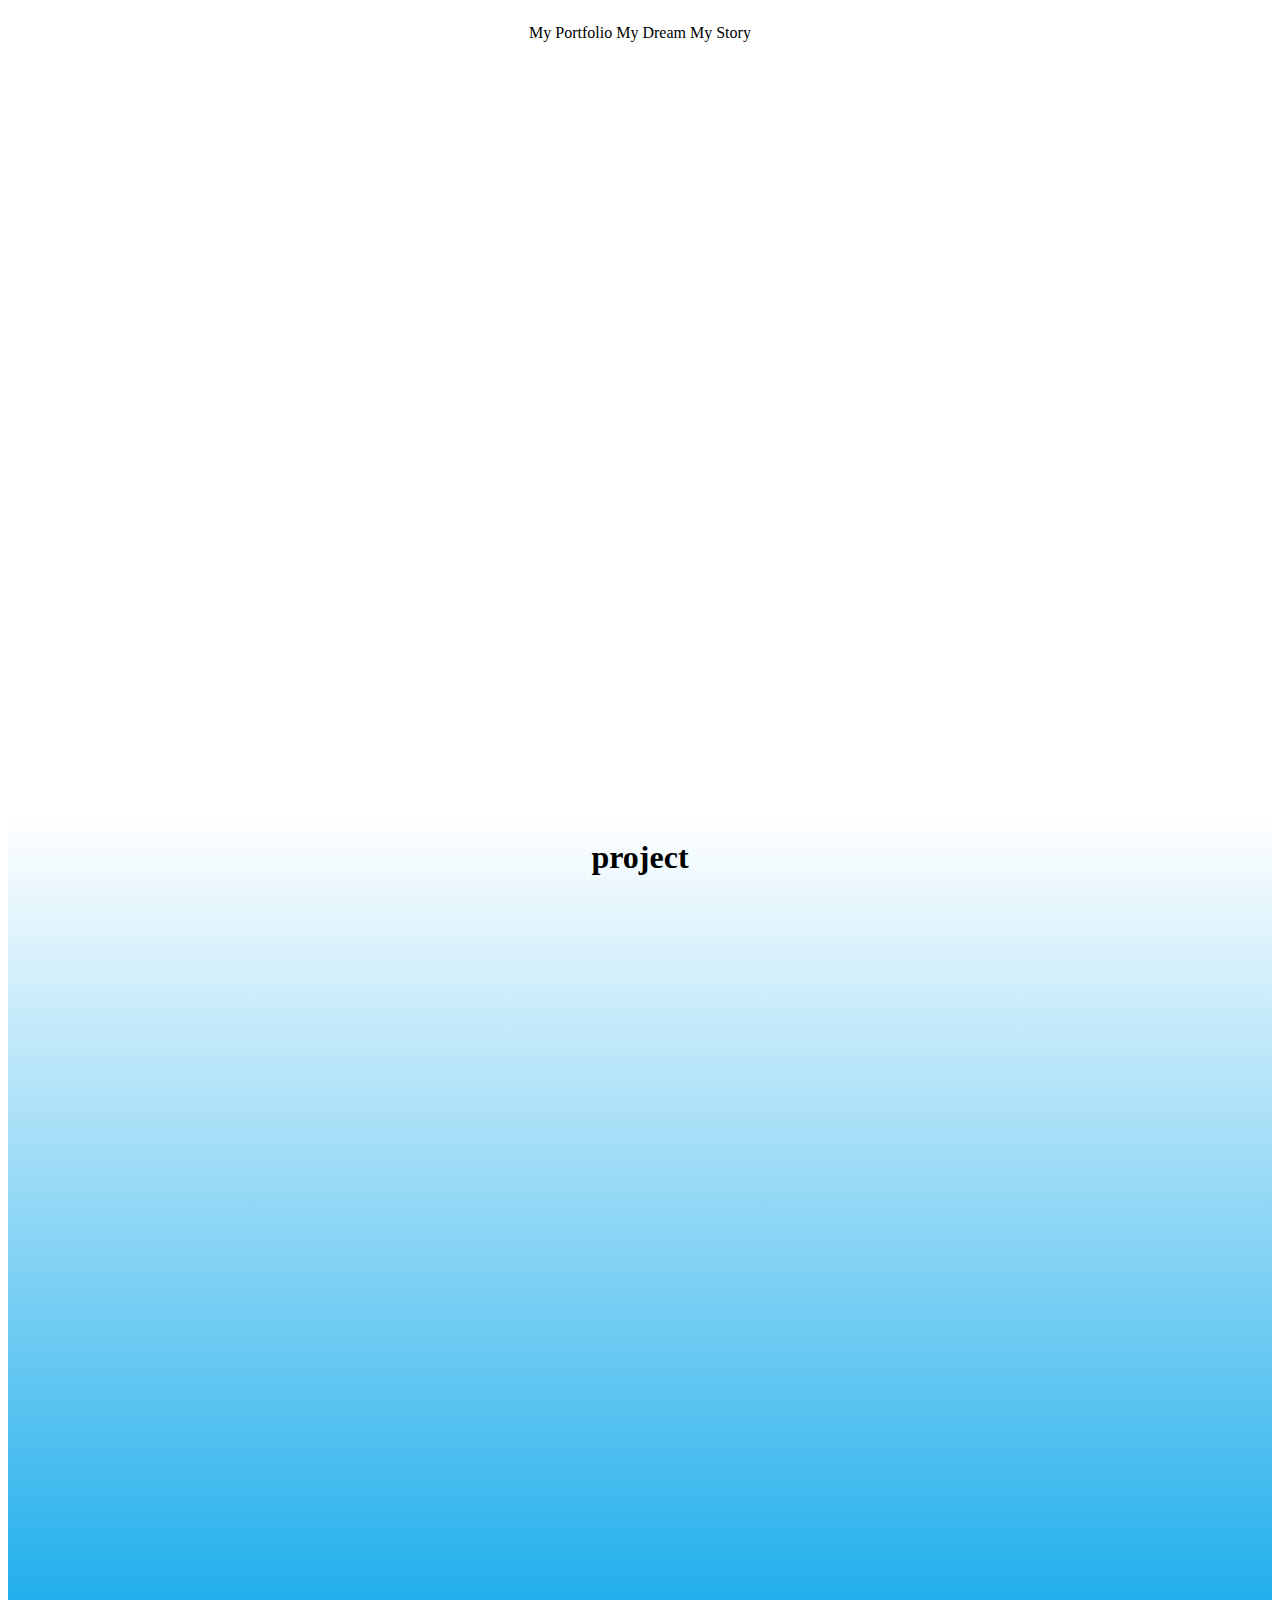
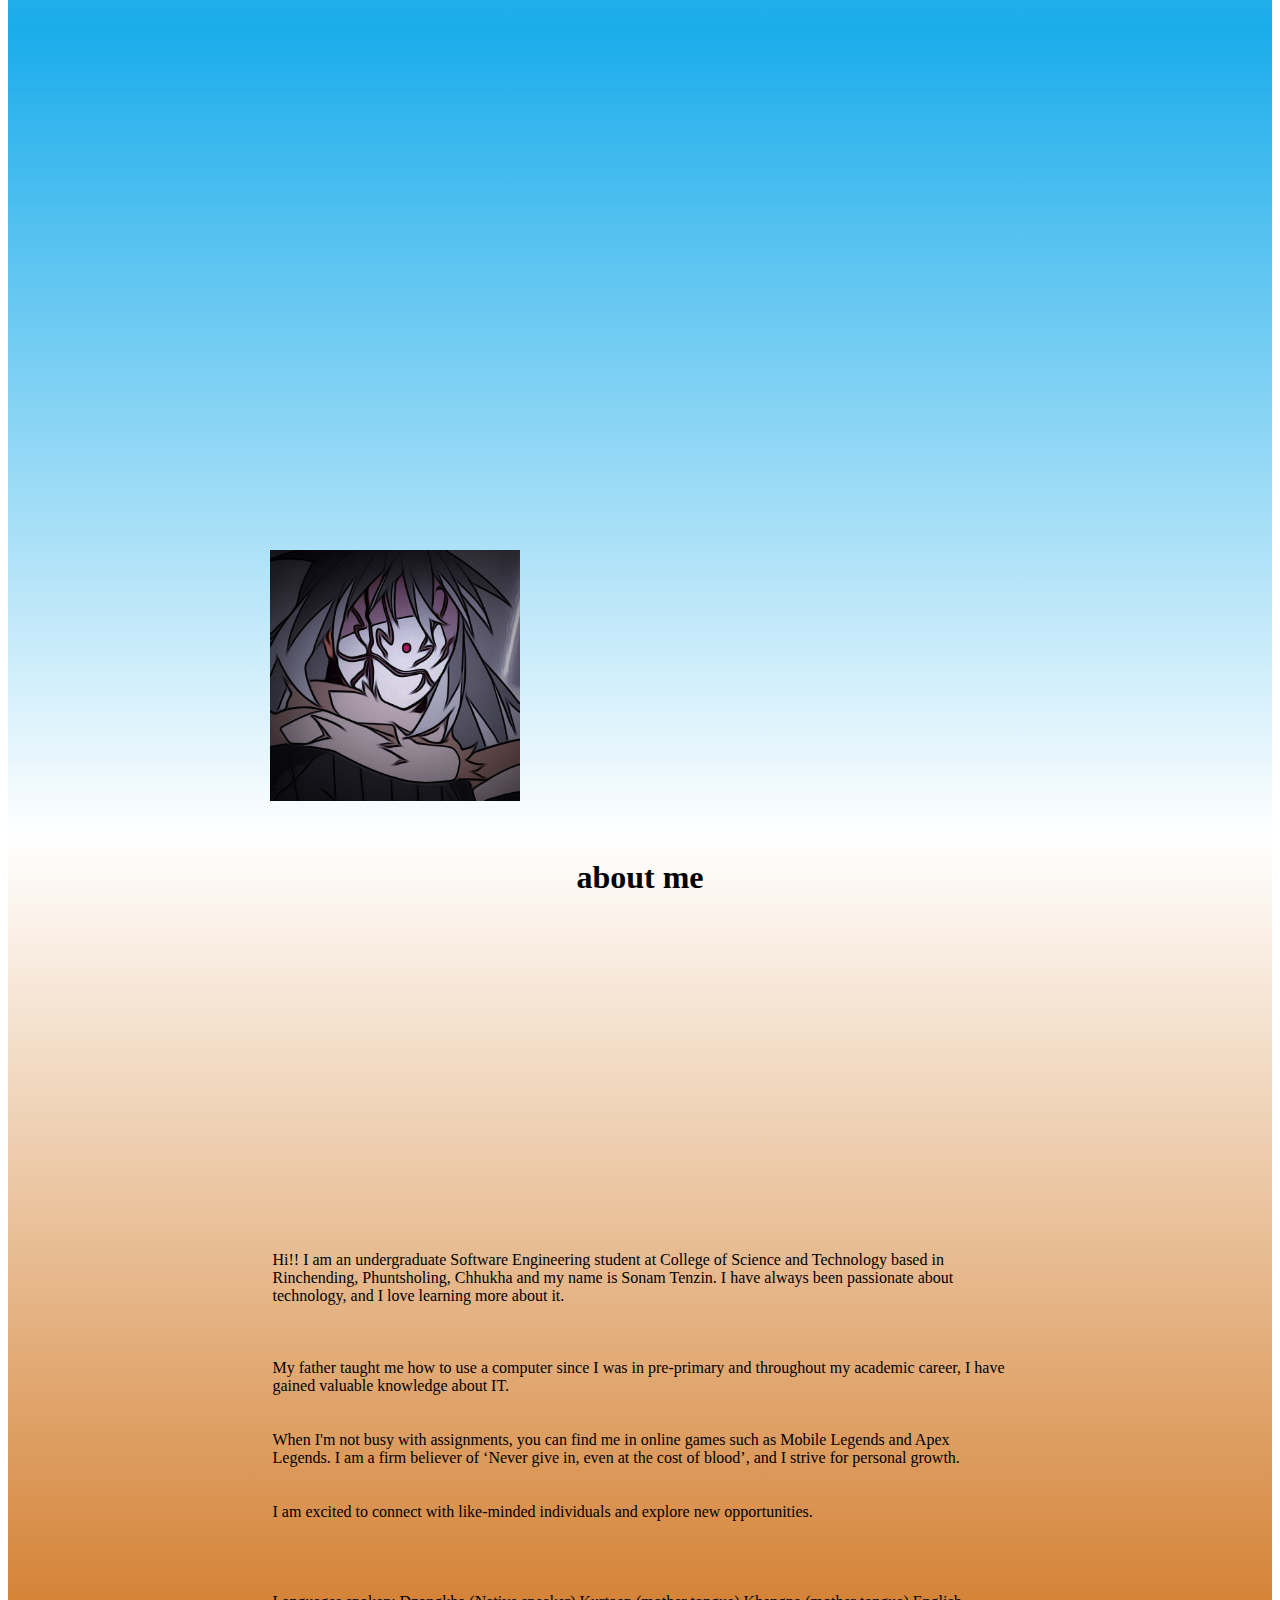
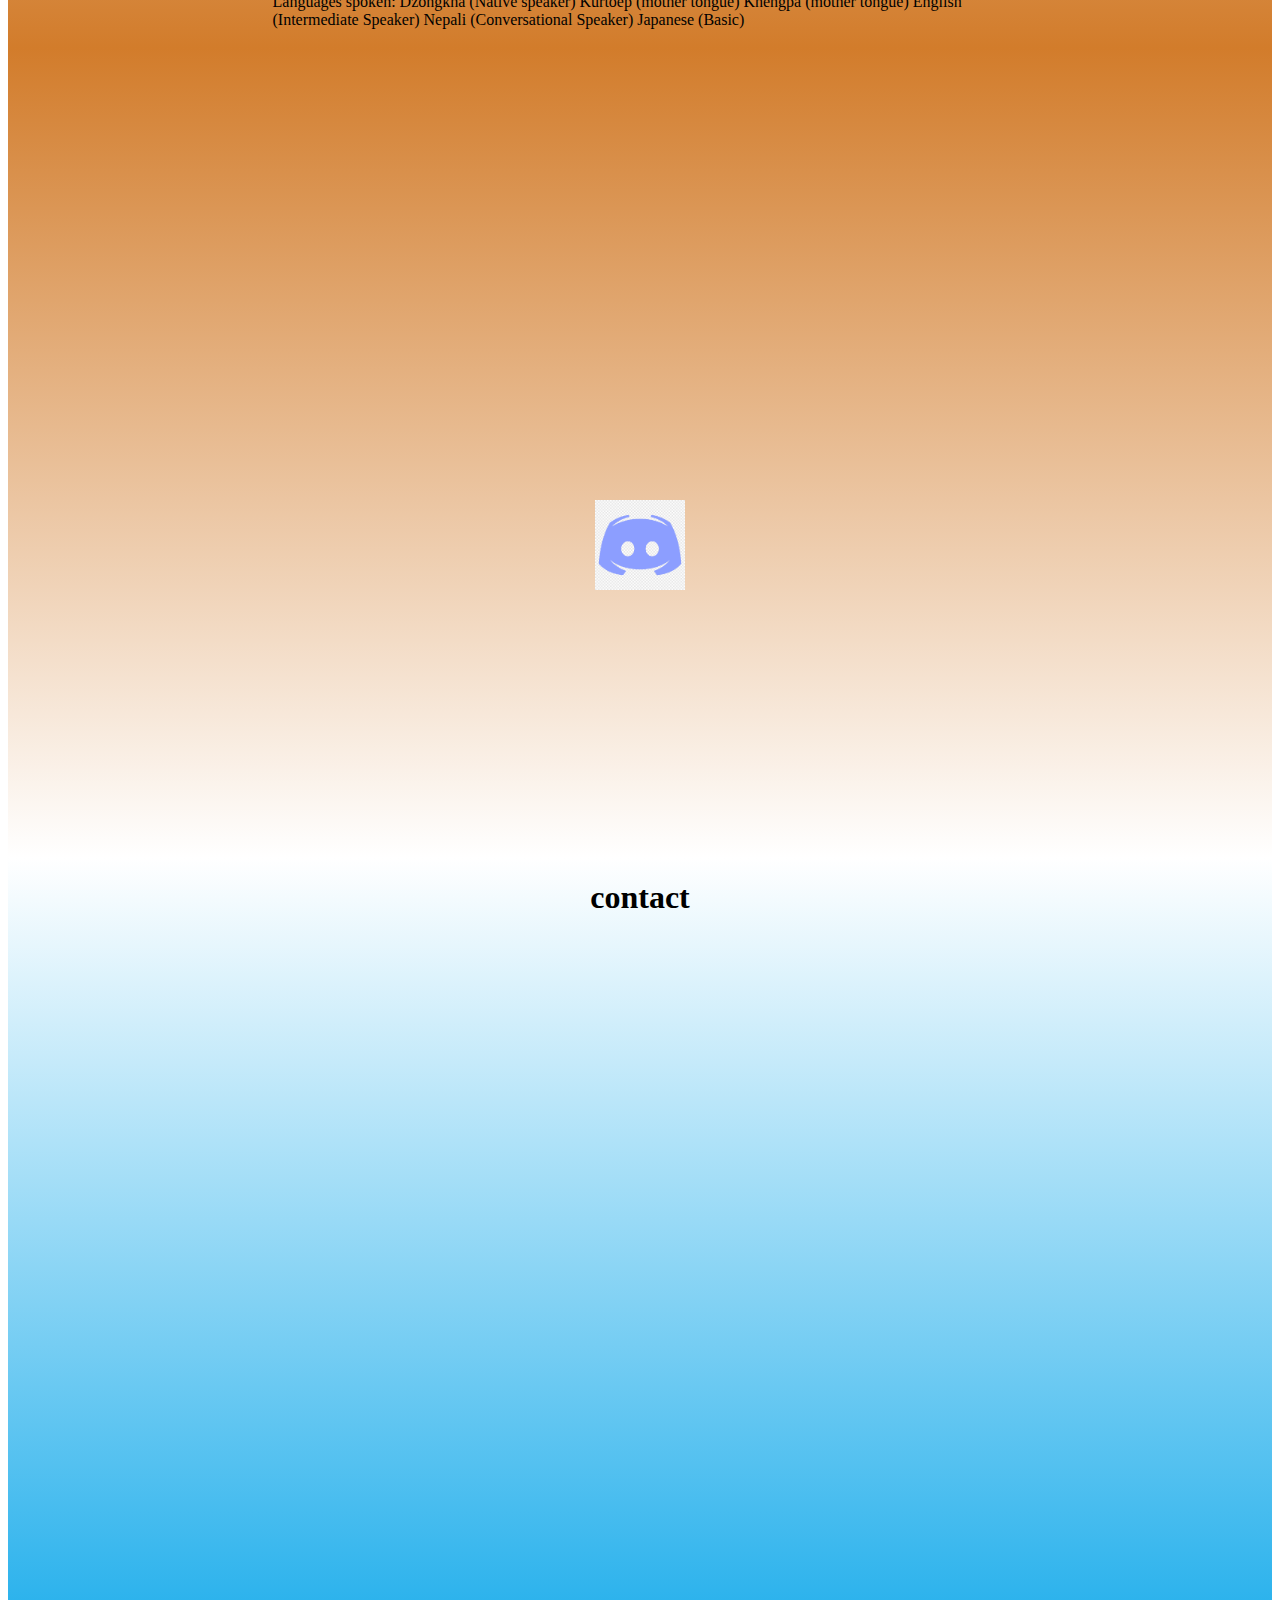
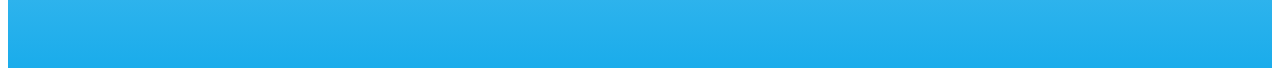
<file: index.html>
<!DOCTYPE html>
 <html lang="en">

 <head>
  <meta charset="UTF-8">
  <meta http-equiv="X-UA-Compatible"
  content="IE=edge"
  <meta name="viewport" 
  content="width-device-width", 
  initial-scale="1.0">
  <title>Sonam Tenzin</title>
  <link rel="stylesheet" href="final.css">
 </head>

 <body>

  <div class="container">

    <section class="home">
    <p>My Portfolio My Dream My Story</p>
    </section>

    <section class="project">
      <h1>project</h1>
      <div>

      </div>
    </section>

    <section class="project2">
    </section>

    <section class="about_me">
      <img id='ellipse1' class='ellipse1' src='pfp.jpg'></img>
      <h1>about me</h1>
      <p class="text">
        Hi!! I am an undergraduate Software Engineering  
        student at College of Science and Technology based
        in Rinchending, Phuntsholing, Chhukha and my name 
        is Sonam Tenzin. I have always been passionate about
        technology, and I love learning more about it.
       <br/>
       
       <br/>
       
       <br/>
       
       <br/>
       My father taught me how to use a computer  since I was in pre-primary and throughout my academic career, I have gained valuable knowledge about IT. 
       <br/>
       
       <br/>
       
       <br/>
       When I'm not busy with assignments, you can find me in online games such as Mobile Legends and Apex Legends. I am a firm believer of ‘Never give in, even at the cost of blood’, and I strive for personal growth.
       <br/>
       
       <br/>
       
       <br/>
       I am excited to connect with like-minded individuals and explore new opportunities.
      </p>

      <p class="text1">
        Languages spoken:
        Dzongkha (Native speaker)
        Kurtoep (mother tongue)
        Khengpa (mother tongue)
        English (Intermediate Speaker)
        Nepali (Conversational Speaker)
        Japanese (Basic)
      </p>
    </section>

    
    <section class="about_me2">
    </section>
    
    <section class="contact me">
      <h1>contact</h1>
      <img class="discord" src="discord.png" alt="discord"></img>
    </section>

  </div>
     
 </body>
 </html>
</file>
<file: final.css>
<style>
  @import url('https://fonts.googleapis.com/css2?family=Merriweather:wght@300&display=swap');
</style>

*{
  margin:0 ;
  padding: 0;  
  box-sizing: border-box;
  font-family: sans-serif ;
}

.cotainer{
  scroll-snap-type: y mandatory;
  overflow-y: scroll;
  height: 90vh;

}
.ellipse1{
  height:251px;
  width:250px;
  left: 270px;
  top:2150px;
  position:absolute;
}

.text {
  position: absolute;
  top: 330%;
  transform: translateY(-50%);
  vertical-align:text-top;
  font-family:Antic;
  border-style:hidden;
  outline:none;
  width:735px;
  
}

.text1 {
  position: absolute;
  top: 355%;
  transform: translateY(-50%);
  vertical-align:text-top;
  font-family:Antic;
  border-style:hidden;
  outline:none;
  width:735px;
  
}
section {
  height: 90vh;
  display:flex;
  justify-content: center;
  align-items: top;
 }

 .project{
  background: linear-gradient(#FFFFFF, #1AACEB);
 }

 .project2{
  background: linear-gradient(#1AACEB, #FFFFFF);
 }

 .about_me{
  background: linear-gradient(#FFFFFF, #D27C2B);
 }

 .about_me2{
  background: linear-gradient(#D27C2B, #FFFFFF);
 }

 .contact{
  background: linear-gradient(#FFFFFF, #1AACEB);
 }
.discord{
  height:90px;
  width:90px;
  padding: 0;
  top:3700px;
  position:absolute;
}
</file>
